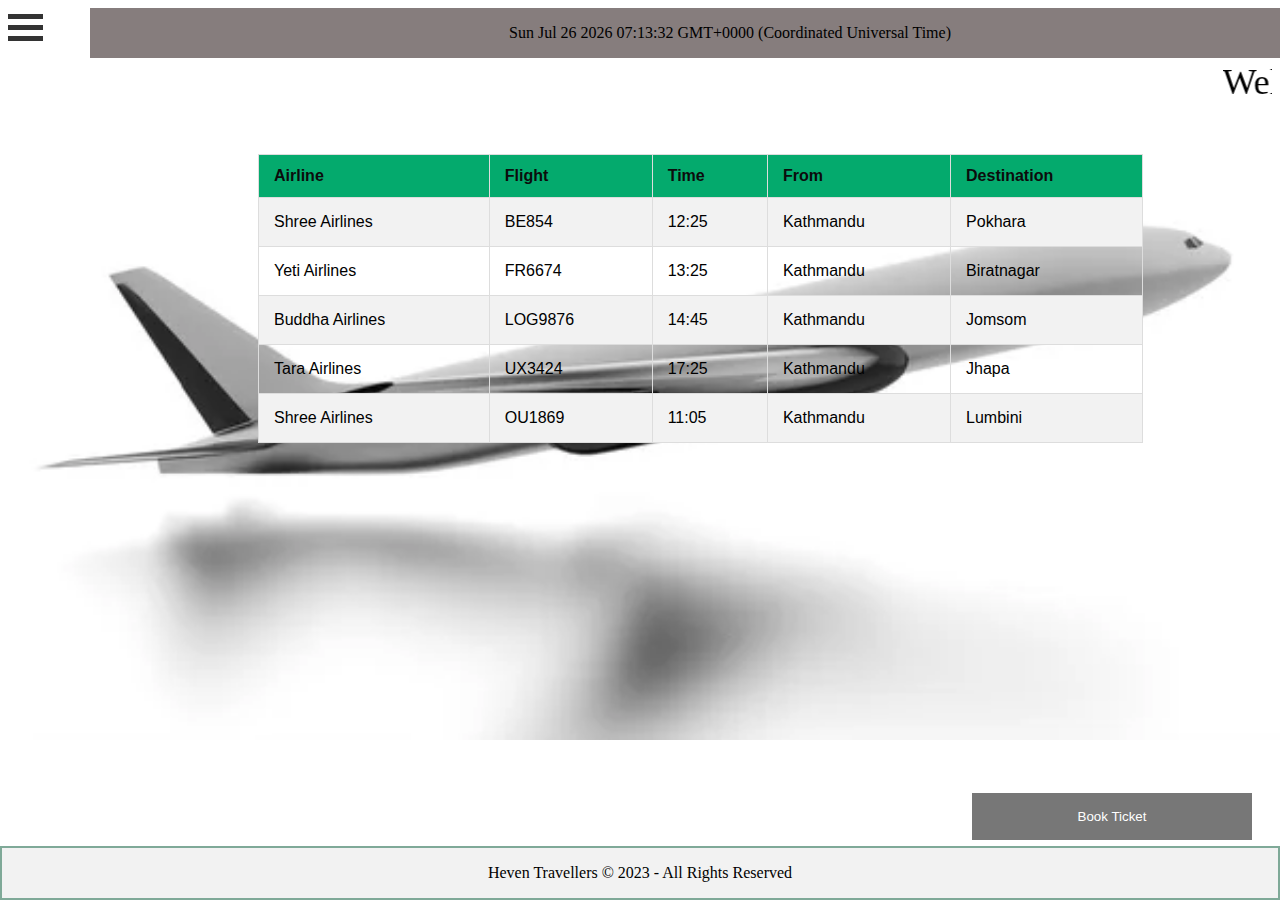
<file: Index.html>
<!DOCTYPE html>
<html lang="en">
<head>
  <meta charset="UTF-8">
  <meta http-equiv="X-UA-Compatible" content="IE=edge">
  <meta name="viewport" content="width=device-width, initial-scale=1.0">
  <link rel="stylesheet" type="text/css" href="/CSS/style.css">
  <title>Page Title</title>
  <script src="/js/Script.js"></script>
  
  </script>
  <style>
    body {
      background-image: url('/Images/aeroplane.jpg');
      background-repeat: no-repeat;
      background-size: cover;
    }

   
    </style>
  </head>
  <div class = "head">
    <!-- <h4>Current Date and Time:</h4> -->
    <p id="date"></p>

    <script>
       function mydate(){
       var d = new Date();
       document.getElementById("date").innerHTML = d;
       setTimeout (mydate,1000)
       }
       mydate();
    </script>
 </div>
  <body>

      <div id="mySidenav" class="sidenav">
          <a href="javascript:void(0)" class="closebtn" onclick="closeNav()">&times;</a>
          <tr>
            <th class="ram"><a href="/Index.html" style="text-decoration: none ;color: #4d4b46;">Home</a></th>
            <th class="ram"><a href="/Page/About.html" style="text-decoration: none; color: #4d4b46; ">About Us</a></th>
            <th class="ram"><a href="/Page/Contact.html" style="text-decoration: none; color: #4d4b46;">Contact</a></th>
         </tr>
        </div>
        
        <!-- Use any element to open the sidenav -->
        <span onclick="openNav()">
          <div class="containerbar" onclick="myFunction(this)">
            <div class="bar1"></div>
            <div class="bar2"></div>
            <div class="bar3"></div>
          </div></span>


          <div class="info">
            <marquee>Welcome To Heaven Travellers!!</marquee>  
            <h3></h3>
      </div>
<div>

<table id="customers">
  <tr>
    <th>Airline</th>
    <th>Flight</th>
    <th>Time</th>
    <th>From</th>
    <th>Destination</th>
  </tr>
  <tr>
    <td>Shree Airlines</td>
    <td>BE854</td>
    <td>12:25</td>
    <td>Kathmandu</td>
    <td>Pokhara</td>
  </tr>
  <tr>
    <td>Yeti Airlines</td>
    <td>FR6674</td>
    <td>13:25</td>
    <td>Kathmandu</td>
    <td>Biratnagar</td>
  </tr>
  <tr>
    <td>Buddha Airlines</td>
    <td>LOG9876</td>
    <td>14:45</td>
    <td>Kathmandu</td>
    <td>Jomsom</td>
  </tr>
  <tr>
    <td>Tara Airlines</td>
    <td>UX3424</td>
    <td>17:25</td>
    <td>Kathmandu</td>
    <td>Jhapa</td>
  <tr>
    <td>Shree Airlines</td>
    <td>OU1869</td>
    <td>11:05</td>
    <td>Kathmandu</td>
    <td>Lumbini</td>
  </tr>
  
</table>
</div>

<button class="open-button" onclick="openForm()">Book Ticket</button>

<div class="form-popup" id="myForm">
  <form  class="form-container">
    <h1>Book Now</h1>
    <label for="name"><b>Name</b></label>
    <input type="text" placeholder="Enter Name" name="name" required>

    <label for="email"><b>Email</b></label>
    <input type="text" placeholder="Enter Email" name="email" required>

   
    <label for="name"><b>Phone Number</b></label>
    <input type="text" placeholder="Enter Phone Number" name="Phone Number" required>

    <button type="submit" class="btn" >Book</button>
    

    <button type="button" class="btn cancel" onclick="closeForm()">Close</button>
  </form>
</div>
</div>
        
     <div class = "footer">
	
      <p class="pcopy"><a> Heven Travellers &copy; 2023 - All Rights Reserved </a></p>
  
  </body>
</html>
</file>
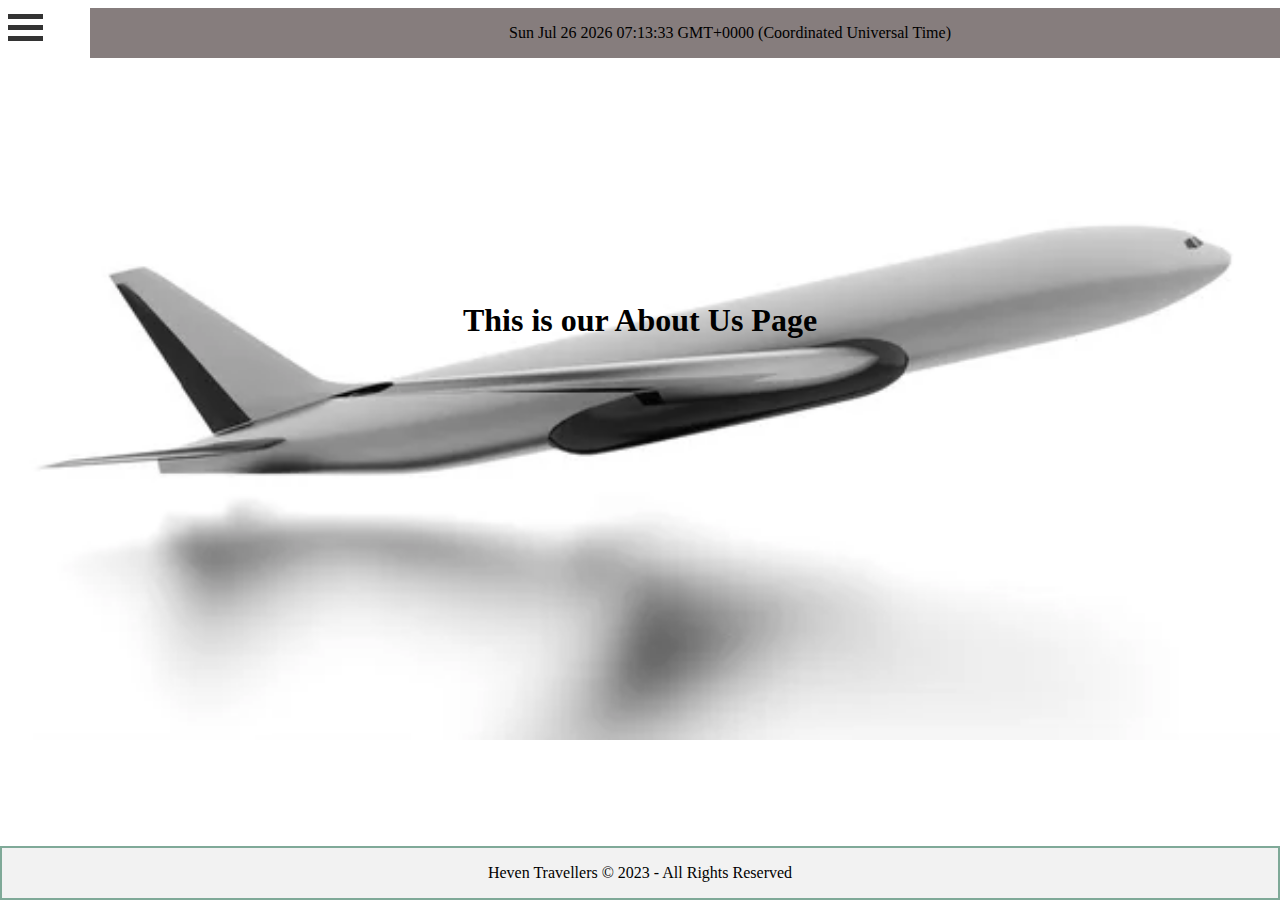
<file: Page/About.html>
<!DOCTYPE html>
<html lang="en">
<head>
  <meta charset="UTF-8">
  <meta http-equiv="X-UA-Compatible" content="IE=edge">
  <meta name="viewport" content="width=device-width, initial-scale=1.0">
  <link rel="stylesheet" type="text/css" href="/CSS/style.css">
  <title>Page Title</title>
  <script src="/js/Script.js"></script>
  
  </script>
  <style>
    body {
      background-image: url('/Images/aeroplane.jpg');
      background-repeat: no-repeat;
      background-size: cover;
    }

   
    </style>
  </head>
  <div class = "head">
    <!-- <h4>Current Date and Time:</h4> -->
    <p id="date"></p>

    <script>
       function mydate(){
       var d = new Date();
       document.getElementById("date").innerHTML = d;
       setTimeout (mydate,1000)
       }
       mydate();
    </script>
 </div>
  <body>

      <div id="mySidenav" class="sidenav">
          <a href="javascript:void(0)" class="closebtn" onclick="closeNav()">&times;</a>
          <tr>
            <th class="ram"><a href="/Index.html" style="text-decoration: none ;color: #4d4b46;">Home</a></th>
            <th class="ram"><a href="/Page/About.html" style="text-decoration: none; color: #4d4b46; ">About Us</a></th>
            <th class="ram"><a href="/Page/Contact.html" style="text-decoration: none; color: #4d4b46;">Contact</a></th>
         </tr>
        </div>
        
        <!-- Use any element to open the sidenav -->
        <span onclick="openNav()">
          <div class="containerbar" onclick="myFunction(this)">
            <div class="bar1"></div>
            <div class="bar2"></div>
            <div class="bar3"></div>
          </div></span>

<div class="extras">
  <h1>This is our About Us Page</h1>
</div>
          
<div>


</div>
        
     <div class = "footer">
	
      <p class="pcopy"><a> Heven Travellers &copy; 2023 - All Rights Reserved</a></p>
  </div>
  </body>
</html>
</file>
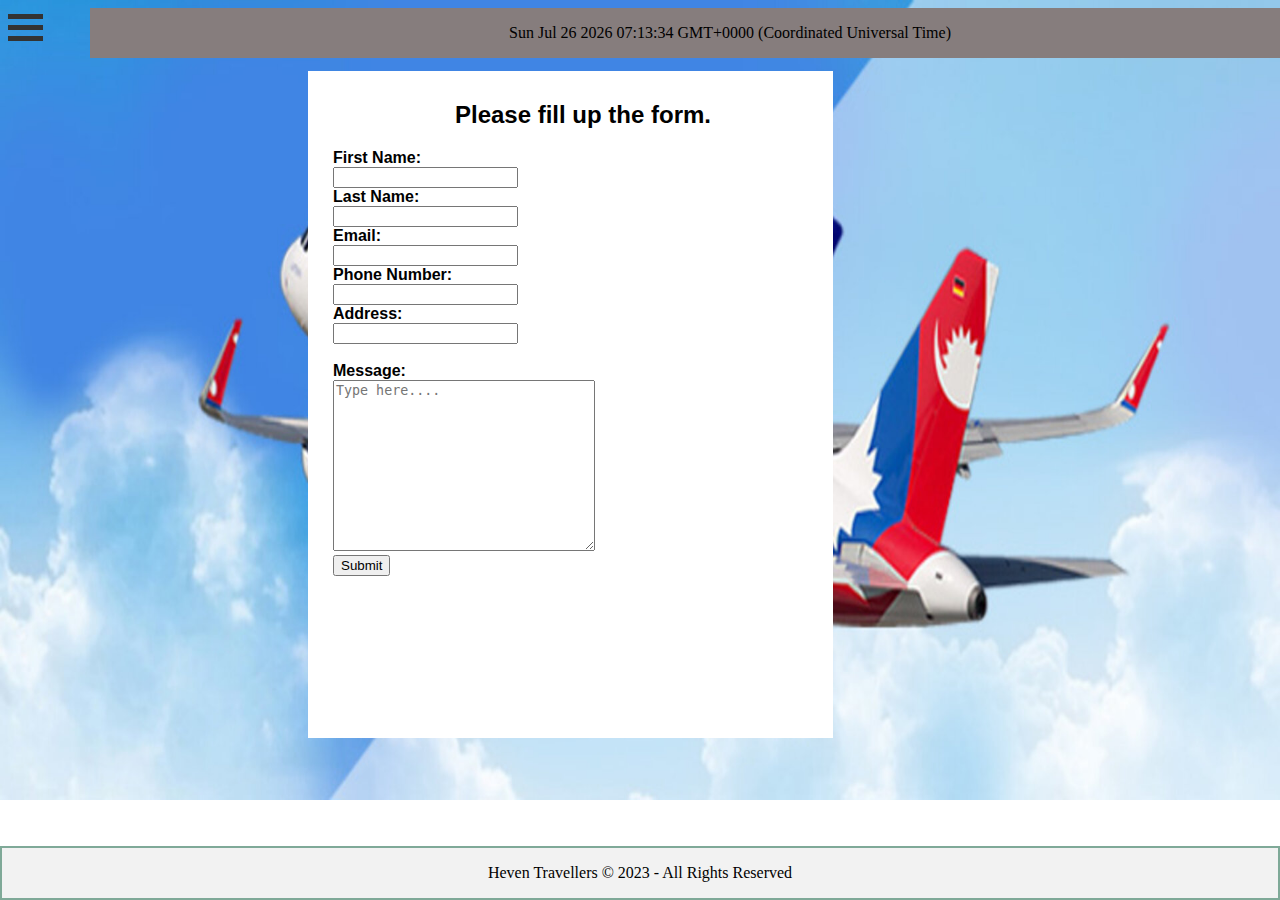
<file: Page/Contact.html>
<!DOCTYPE html>
<html lang="en">
<head>
  <meta charset="UTF-8">
  <meta http-equiv="X-UA-Compatible" content="IE=edge">
  <meta name="viewport" content="width=device-width, initial-scale=1.0">
  <link rel="stylesheet" type="text/css" href="/CSS/style.css">
  <title>Page Title</title>
  <script src="/js/Script.js"></script>
  
  </script>
  <style>
    body {
      background-image: url('/Images/airlines.jpg');
      background-repeat: no-repeat;
      background-size: cover;
    }  

  </style>
  </head>

  <div class = "head">
  
    <p id="date"></p>

    <script>
       function mydate(){
       var d = new Date();
       document.getElementById("date").innerHTML = d;
       setTimeout (mydate,1000)
       }
       mydate();
    </script>
 </div>
  <body>

      <div id="mySidenav" class="sidenav">
          <a href="javascript:void(0)" class="closebtn" onclick="closeNav()">&times;</a>
          <tr>
            <th class="ram"><a href="/Index.html" style="text-decoration: none ;color: #4d4b46;">Home</a></th>
            <th class="ram"><a href="/Page/About.html" style="text-decoration: none; color: #4d4b46; ">About Us</a></th>
            <th class="ram"><a href="/Page/Contact.html" style="text-decoration: none; color: #4d4b46;">Contact</a></th>
         </tr>
        </div>
        
        <!-- Use any element to open the sidenav -->
        <span onclick="openNav()">
          <div class="containerbar" onclick="myFunction(this)">
            <div class="bar1"></div>
            <div class="bar2"></div>
            <div class="bar3"></div>
          </div></span>

<div class="contact">
  <div class="ramos">
		<h2 style="text-align: center;">Please fill up the form.</h2>
		<form>
		<b>First Name:<br><input type="text" id="fname"><br>
		Last Name:<br><input type="text" id="lname"><br>
		Email:<br><input type="text" id="email"><br>
		Phone Number:<br><input type="text" id="phone"><br>
		Address:<br><input type="text" id="address"><br><br>
        Message:<br>
        <textarea placeholder="Type here...." rows ="11" cols="30"
        id="message"></textarea><br>
        <button onclick="work()">Submit</button>
	</form>
	</b>
	</div>
	<script>
		function work(){
			let fname=document.getElementById("fname").value;
			let lname=document.getElementById("lname").value;
			let email=document.getElementById("email").value;
			let phone=document.getElementById("phone").value;
			let address=document.getElementById("address").value;
			let message=document.getElementById("message").value;

			if(fname==""){
				alert("Please fill up the form completely.Thank you!!!!!")
			}
			else if(lname==""){
				alert("Please fill up the form completely.Thank you!!!!!")
			}
			else if(email==""){
				alert("Please fill up the form completely.Thank you!!!!!")
			}
			else if(phone==""){
				alert("Please fill up the form completely.Thank you!!!!!")
			}
			else if(address==""){
				alert("Please fill up the form completely.Thank you!!!!!")
			}
			else if(message==""){
				alert("Please fill up the form completely.Thank you!!!!!")
			}
			else{
				alert("You have sucessfully filled up the form.Thank you!!!!!")
			}
		}
	</script><br>
</div>


     <div class = "footer">
	
      <p class="pcopy"><a>  Heven Travellers &copy; 2023 - All Rights Reserved</a></p>
     </div>
  
  </body>
</html>
</file>
<file: CSS/style.css>
/* The side navigation menu */
.sidenav {
    height: 100%; /* 100% Full-height */
    width: 0; /* 0 width - change this with JavaScript */
    position: fixed; /* Stay in place */
    z-index: 1; /* Stay on top */
    top: 0; /* Stay at the top */
    left: 0;
    background-color: rgb(243, 237, 237); /* Black*/
    overflow-x: hidden; /* Disable horizontal scroll */
    padding-top: 60px; /* Place content 60px from the top */
    transition: 0.5s; /* 0.5 second transition effect to slide in the sidenav */
    
  }
  
  /* The navigation menu links */
  .sidenav a {
    padding: 8px 8px 8px 32px;
    text-decoration: none;
    font-size: 25px;
    color: #818181;
    display: block;
    transition: 0.3s;
  }
  
  /* When you mouse over the navigation links, change their color */
  .sidenav a:hover {
    color: #f1f1f1;
  }
  
  /* Position and style the close button (top right corner) */
  .sidenav .closebtn {
    position: absolute;
    top: 0;
    right: 25px;
    font-size: 36px;
    margin-left: 50px;
  }
  
  /* Style page content - use this if you want to push the page content to the right when you open the side navigation */
  #main {
    transition: margin-left .5s;
    padding: 20px;
    
  }
  
  /* On smaller screens, where height is less than 450px, change the style of the sidenav (less padding and a smaller font size) */
  @media screen and (max-height: 450px) {
    .sidenav {padding-top: 15px;}
    .sidenav a {font-size: 18px;}
  }


  .ram{
    padding-left: 100px;
    padding-top: 10px;
    float: left;
    width: 100px;
    height: 5vh;
    font-family: Serif;
    font-size: 25px;
    color: #f1eee5;
    font-style: italic;
  
  }

  .containerbar {
    display: inline-block;
    cursor: pointer;
  }
  
  /* navbar */
  .bar1, .bar2, .bar3 {
    width: 35px;
    height: 5px;
    background-color: #333;
    margin: 6px 0;
    transition: 0.4s;
  }
  
  /* Rotate first bar */
  .change .bar1 {
    transform: translate(0, 11px) rotate(-45deg);
  }
  
  /* Fade out the second bar */
  .change .bar2 {opacity: 0;}
  
  /* Rotate last bar */
  .change .bar3 {
    transform: translate(0, -11px) rotate(45deg);
  }


  /* Table */
  #customers {
    font-family: Arial, Helvetica, sans-serif;
    border-collapse: collapse;
    width: 70%;
    /* margin-top: 10px; */
    float: left;
    margin-left: 250px;
  }
  
  #customers td, #customers th {
    border: 1px solid #ddd;
    padding: 15px;
  text-align: left;
  }
  
  #customers tr:nth-child(even){background-color: #f2f2f2;}
  
  #customers tr:hover {background-color: #ddd;}
  
  #customers th {
    padding-top: 12px;
    padding-bottom: 12px;
    text-align: left;
    background-color: #04AA6D;
    color: rgb(12, 12, 12);
  }


  /* .bat{
    text-align: center;
    font-size: 30px;
    color: rgb(17, 16, 16);
  } */

  .footer {/*styling footer bar*/
    position: fixed;
    left: 0px;
    border: 2.5px solid #7fa998;
    bottom: 0;
    right: 0px;
    width: 100%;
    background-color: #f2f2f2;
    text-align: center;
    box-sizing: border-box;
  
  }

   .head {/*styling header bar*/
    position: fixed;
    left: 90px;
    /* bottom: 10px; */
    right: 0px;
    width: 100%;
    background-color: #867d7d;
    /* padding-bottom: 5rem; */
    text-align: center;
    box-sizing: border-box;
  
  } 

  .info{
    text-align: center;
    margin-top: 10px;
    font-size: 36px;
  }


  /* Popup */

  /* {box-sizing: border-box;} */

/* Button used to open the contact form - fixed at the bottom of the page */
.open-button {
  background-color: #555;
  color: white;
  padding: 16px 20px;
  border: none;
  cursor: pointer;
  opacity: 0.8;
  position: fixed;
  bottom: 60px;
  right: 28px;
  width: 280px;
}

/* The popup form - hidden by default */
.form-popup {
  display: none;
  position: fixed;
  bottom: 0;
  right: 15px;
  border: 3px solid #f1f1f1;
  z-index: 9;
}

/* Add styles to the form container */
.form-container {
  max-width: 300px;
  padding: 10px;
  background-color: white;
}

/* Full-width input fields */
.form-container input[type=text], .form-container input[type=password] {
  width: 100%;
  padding: 15px;
  margin: 5px 0 22px 0;
  border: none;
  background: #f1f1f1;
}

/* When the inputs get focus, do something */
.form-container input[type=text]:focus, .form-container input[type=password]:focus {
  background-color: #ddd;
  outline: none;
}

/* Set a style for the submit/login button */
.form-container .btn {
  background-color: #182a2a;
  color: white;
  padding: 16px 20px;
  border: none;
  cursor: pointer;
  width: 100%;
  margin-bottom:10px;
  opacity: 0.8;
}

/* Add a red background color to the cancel button */
.form-container .cancel {
  background-color: rgb(240, 137, 137);
}

/* Add some hover effects to buttons */
.form-container .btn:hover, .open-button:hover {
  opacity: 1;
}

/* Contact form */
.ramos{
	padding-top: 10px;
	margin-left: 300px;
	padding-left: 25px;
	background-color: white;
	color: black;
	width: 500px;
	height: 73vh;
	font-family:Arial;
}

.contact{
  padding-top: 20px;

}

.extras {
  margin-top: 25vh;
  padding: 5px;
}

.extras h1 {
  text-align: center;
  margin-bottom: 5%;
}
</file>
